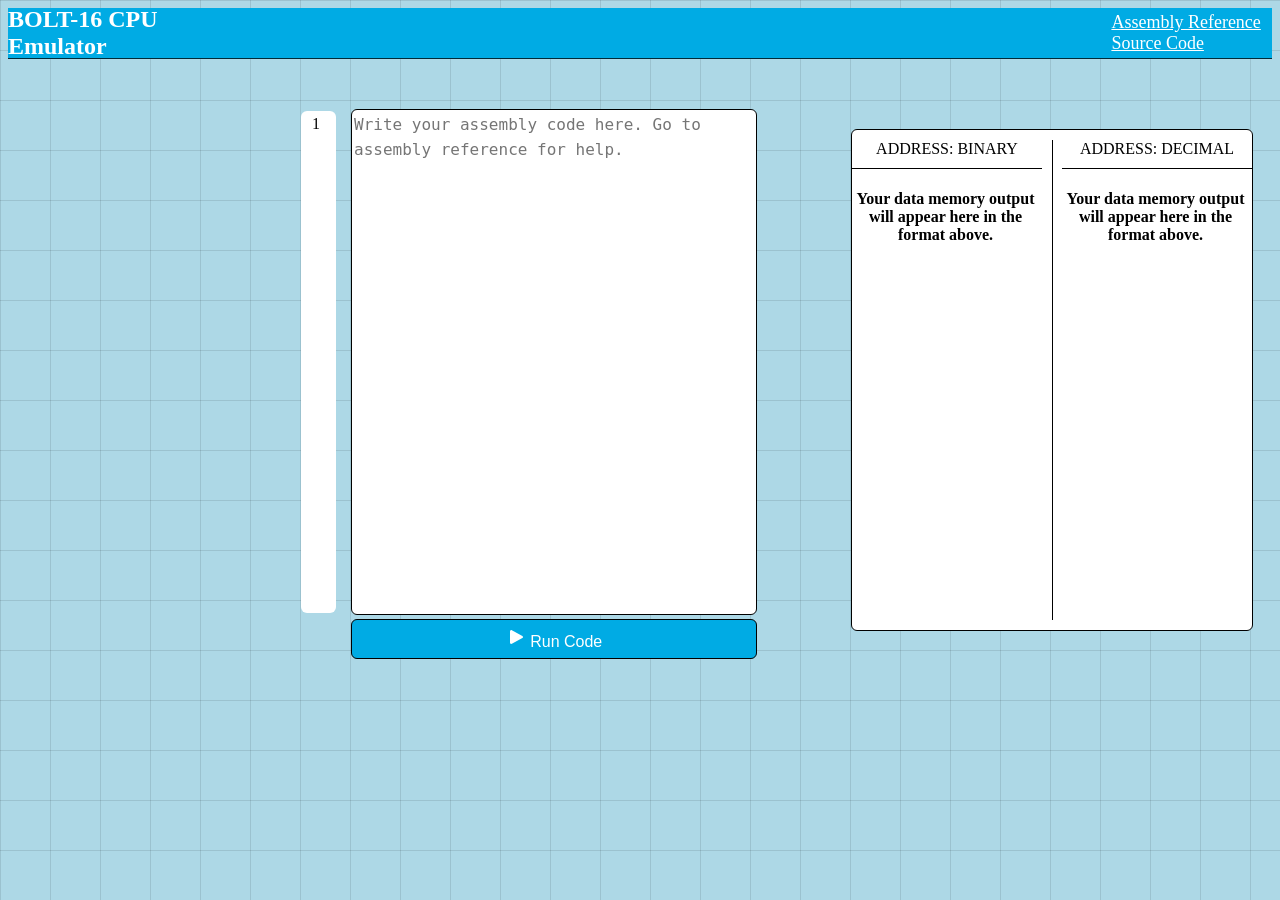
<file: Website/index.html>
<!DOCTYPE html>

<html>

  <head lang="en-us">
    <meta charset="utf-8">
    <title>BOLT-16 CPU Emulator</title>
    <link rel="stylesheet" href="styles.css">
    <script src="script.js" defer></script>
  </head>

  <body>
    
    <nav id="taskbar">
      <div id="home">
        <a href="index.html" id="hometext"><h2>BOLT-16 CPU Emulator</h2></a>
      </div>
      
      <div class="extra_pages">
        <a href="reference_tables.html" id="pgtitle">Assembly Reference</a>
        <a href="https://github.com/ReyanshS11/BOLT-16_CPU" target="_blank" id="pgtitle">Source Code</a>
      </div>
    </nav>

    <div class="codearea">
      <div id="linenumbers">
        <p>1</p>
      </div>
      
      <textarea id="code" autocomplete="off" spellcheck="false" placeholder="Write your assembly code here. Go to assembly reference for help."></textarea>

      <button id="runcodebutton" onclick="runCode()">
        <img id="btn-icon" src="Assets/play-solid-full.svg" alt="" aria-hidden="true">
        Run Code
      </button>
    </div>

    <div id="codeoutput">
        <p>ADDRESS: BINARY</p>
        <p>ADDRESS: DECIMAL</p>
        <h4>Your data memory output will appear here in the format above.</h4>
        <h4>Your data memory output will appear here in the format above.</h4>
    </div>

    <div id="screen"></div>
    
  </body>

</html>
</file>
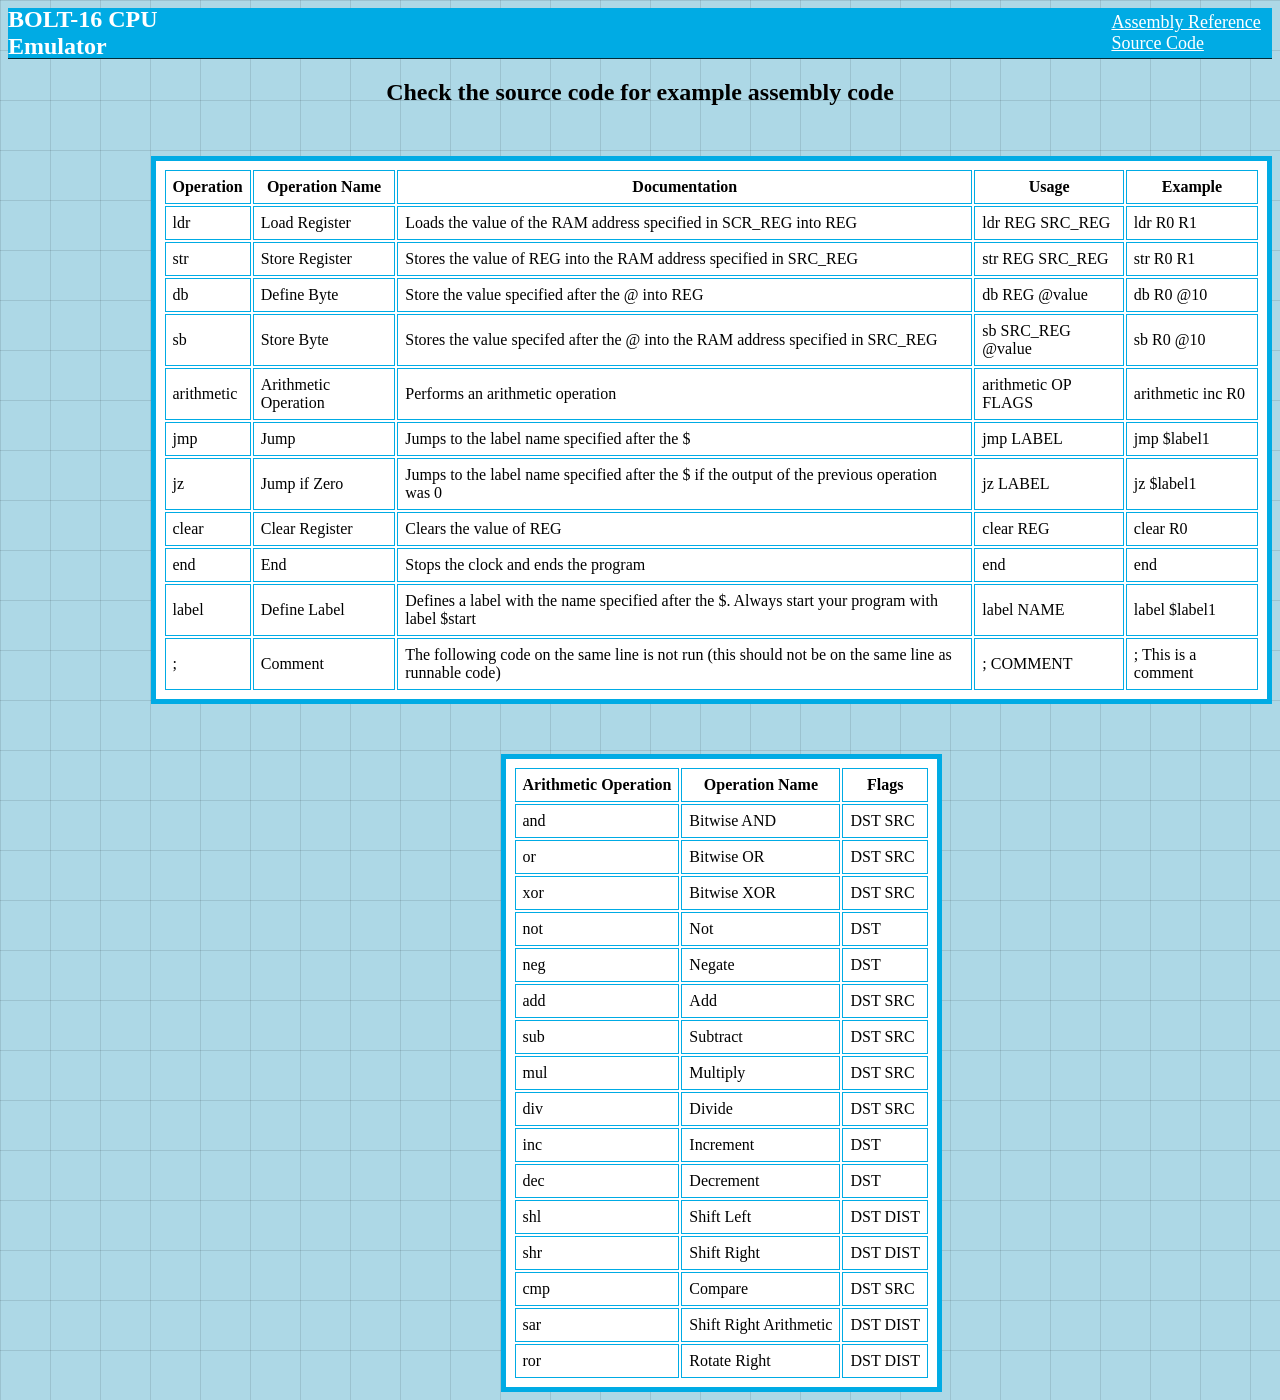
<file: Website/reference_tables.html>
<!DOCTYPE html>

<html>

  <head lang="en-us">
    <meta charset="utf-8">
    <title>Assembly Reference - BOLT-16 CPU Emulator</title>
    <link rel="stylesheet" href="styles.css">
    <script src="script.js"></script>
  </head>

  <body>
    
    <nav id="taskbar">
      <div id="home">
        <a href="index.html" id="hometext"><h2>BOLT-16 CPU Emulator</h2></a>
      </div>
      
      <div class="extra_pages">
        <a href="reference_tables.html" id="pgtitle">Assembly Reference</a>
        <a href="https://github.com/ReyanshS11/BOLT-16_CPU" target="_blank" id="pgtitle">Source Code</a>
      </div>
    </nav>

    <h2 id="examplecodeinfo">Check the source code for example assembly code</h2>

    <div id="referencetable">
      <table>

        <tr>
          <th>Operation</th>
          <th>Operation Name</th>
          <th>Documentation</th>
          <th>Usage</th>
          <th>Example</th>
        </tr>

        <tr>
          <td>ldr</td>
          <td>Load Register</td>
          <td>Loads the value of the RAM address specified in SCR_REG into REG</td>
          <td>ldr REG SRC_REG</td>
          <td>ldr R0 R1</td>
        </tr>

        <tr>
          <td>str</td>
          <td>Store Register</td>
          <td>Stores the value of REG into the RAM address specified in SRC_REG</td>
          <td>str REG SRC_REG</td>
          <td>str R0 R1</td>
        </tr>

        <tr>
          <td>db</td>
          <td>Define Byte</td>
          <td>Store the value specified after the @ into REG</td>
          <td>db REG @value</td>
          <td>db R0 @10</td>
        </tr>

        <tr>
          <td>sb</td>
          <td>Store Byte</td>
          <td>Stores the value specifed after the @ into the RAM address specified in SRC_REG</td>
          <td>sb SRC_REG @value</td>
          <td>sb R0 @10</td>
        </tr>

        <tr>
          <td>arithmetic</td>
          <td>Arithmetic Operation</td>
          <td>Performs an arithmetic operation</td>
          <td>arithmetic OP FLAGS</td>
          <td>arithmetic inc R0</td>
        </tr>

        <tr>
          <td>jmp</td>
          <td>Jump</td>
          <td>Jumps to the label name specified after the $</td>
          <td>jmp LABEL</td>
          <td>jmp $label1</td>
        </tr>

        <tr>
          <td>jz</td>
          <td>Jump if Zero</td>
          <td>Jumps to the label name specified after the $ if the output of the previous operation was 0</td>
          <td>jz LABEL</td>
          <td>jz $label1</td>
        </tr>

        <tr>
          <td>clear</td>
          <td>Clear Register</td>
          <td>Clears the value of REG</td>
          <td>clear REG</td>
          <td>clear R0</td>
        </tr>

        <tr>
          <td>end</td>
          <td>End</td>
          <td>Stops the clock and ends the program</td>
          <td>end</td>
          <td>end</td>
        </tr>

        <tr>  
          <td>label</td>
          <td>Define Label</td>
          <td>Defines a label with the name specified after the $. Always start your program with label $start</td>
          <td>label NAME</td>
          <td>label $label1</td>
        </tr>

        <tr>
          <td>;</td>
          <td>Comment</td>
          <td>The following code on the same line is not run (this should not be on the same line as runnable code)</td>
          <td>; COMMENT</td>
          <td>; This is a comment</td>
        </tr>

      </table>
    </div>

    <div id="arithmetictable">
      <table>

        <tr>
          <th>Arithmetic Operation</th>
          <th>Operation Name</th>
          <th>Flags</th>
        </tr>

        <tr>
          <td>and</td>
          <td>Bitwise AND</td>
          <td>DST SRC</td>
        </tr>

        <tr>
          <td>or</td>
          <td>Bitwise OR</td>
          <td>DST SRC</td>
        </tr>

        <tr>
          <td>xor</td>
          <td>Bitwise XOR</td>
          <td>DST SRC</td>
        </tr>

        <tr>
          <td>not</td>
          <td>Not</td>
          <td>DST</td>
        </tr>

        <tr>
          <td>neg</td>
          <td>Negate</td>
          <td>DST</td>
        </tr>

        <tr>
          <td>add</td>
          <td>Add</td>
          <td>DST SRC</td>
        </tr>

        <tr>
          <td>sub</td>
          <td>Subtract</td>
          <td>DST SRC</td>
        </tr>

        <tr>
          <td>mul</td>
          <td>Multiply</td>
          <td>DST SRC</td>
        </tr>

        <tr>
          <td>div</td>
          <td>Divide</td>
          <td>DST SRC</td>
        </tr>

        <tr>
          <td>inc</td>
          <td>Increment</td>
          <td>DST</td>
        </tr>

        <tr>
          <td>dec</td>
          <td>Decrement</td>
          <td>DST</td>
        </tr>

        <tr>
          <td>shl</td>
          <td>Shift Left</td>
          <td>DST DIST</td>
        </tr>

        <tr>
          <td>shr</td>
          <td>Shift Right</td>
          <td>DST DIST</td>
        </tr>

        <tr>
          <td>cmp</td>
          <td>Compare</td>
          <td>DST SRC</td>
        </tr>

        <tr>
          <td>sar</td>
          <td>Shift Right Arithmetic</td>
          <td>DST DIST</td>
        </tr>

        <tr>
          <td>ror</td>
          <td>Rotate Right</td>
          <td>DST DIST</td>
        </tr>

      </table>
    </div>
    
  </body>

</html>
</file>
<file: Website/styles.css>
body {
  background-color: lightblue;

  background-image:
    linear-gradient(to right, rgba(0, 0, 0, 0.1) 1px, transparent 1px),
    linear-gradient(to bottom, rgba(0, 0, 0, 0.1) 1px, transparent 1px);
  
  background-size: 50px 50px;
}

#taskbar {
    display: flex;
    flex-direction: row;
    gap: 15px;

    position: relative;

    top: 0;
    left: 0;
    right: 0;

    background-color: rgb(0, 171, 228);

    height: 50px;

    border: none;
    border-bottom: 1px solid rgba(0, 0, 0, 0.75);

    justify-content: center;
    align-items: center;
}

.codearea {
    display: inline-block;
    position: relative;
}

#linenumbers {
    position: absolute;

    top: 52px;
    left: 293px;

    width: 30px;
    height: 502px;

    text-align: center;

    background-color: white;

    border-radius: 6px;

    padding-right: 5px;

    overflow: hidden;
}

#linenumbers p {
    margin: 0;
    line-height: 25px;
}

#code {
    display: inline-block;

    vertical-align: top;

    position: absolute;

    background-color: white;

    height: 500px;
    width: 400px;

    border: 1px solid black;
    border-radius: 6px;

    font-size: 16px;

    margin-top: 50px;
    margin-left: 343px;

    align-items: center;

    resize: none;

    line-height: 25px;
}

#runcodebutton {
    margin-top: 560px;
    margin-left: 343px;

    background-color: rgb(0, 171, 228);

    color: white;

    border: 1px solid black;
    border-radius: 6px;

    width: 406px;
    height: 40px;

    font-size: medium;

    cursor: pointer;
}

#btn-icon {
    width: 20px;  
    height: 20px;
    
    display: inline-block; 
    flex-shrink: 0;
    
    fill: currentColor;

    filter: invert(100%)
}

#codeoutput {
    margin-top: -530px;
    margin-left: 843px;

    position: absolute;

    width: 400px;
    height: 500px;

    background-color: white;

    color: black;

    border: 1px solid black;
    border-radius: 6px;

    display: grid;
    grid-template-columns: 1fr 1fr; 
    
    column-gap: 20px; 
    align-content: start;
    
    text-align: center;
}

#codeoutput p {
    margin: 0;
    padding-top: 10px;
    padding-bottom: 10px;
    
    border-bottom: 1px solid black; 
}

#codeoutput h4 {
    padding-right: 3px;
}

#codeoutput::after {
    content: "";
    position: absolute;
    top: 10px;
    bottom: 10px;
    
    left: 50%; 
    
    border-left: 1px solid black; 
    
    pointer-events: none; 
}

p {
    margin-left: 10px;
    margin-right: 10px;
}

#screen {
    display: none;
    grid-template-columns: repeat(128, 1fr);
    grid-template-rows: repeat(128, 1fr);

    position: absolute;

    width: 500px;
    height: 500px;

    border: 2px solid black;
}

.pixel {
    background-color: black;
}

#referencetable table {
    background-color: white;

    margin-top: 50px;
    margin-left: 142.5px;

    border: 5px solid rgb(0, 171, 228);

    padding: 7px;
}

#referencetable th{
    border: 1px solid rgb(0, 171, 228);

    padding: 7px;
}

#referencetable td {
    border: 1px solid rgb(0, 171, 228);

    padding: 7px;
}

#arithmetictable table {
    background-color: white;

    margin-top: 50px;
    margin-left: 492.5px;

    border: 5px solid rgb(0, 171, 228);

    padding: 7px;
}

#arithmetictable th{
    border: 1px solid rgb(0, 171, 228);

    padding: 7px;
}

#arithmetictable td {
    border: 1px solid rgb(0, 171, 228);

    padding: 7px;
}

a {
    text-decoration: none;
    color: white;
}

#home {
    margin-right: 900px;
}

#hometext {
    color: white;
}

#extra_pages {
    display: flex;
    flex-direction: row;
}

#pgtitle {
    font-size: large;
    padding-left: 30px;
    text-decoration: underline;
}

#examplecodeinfo {
    text-align: center;
}
</file>
